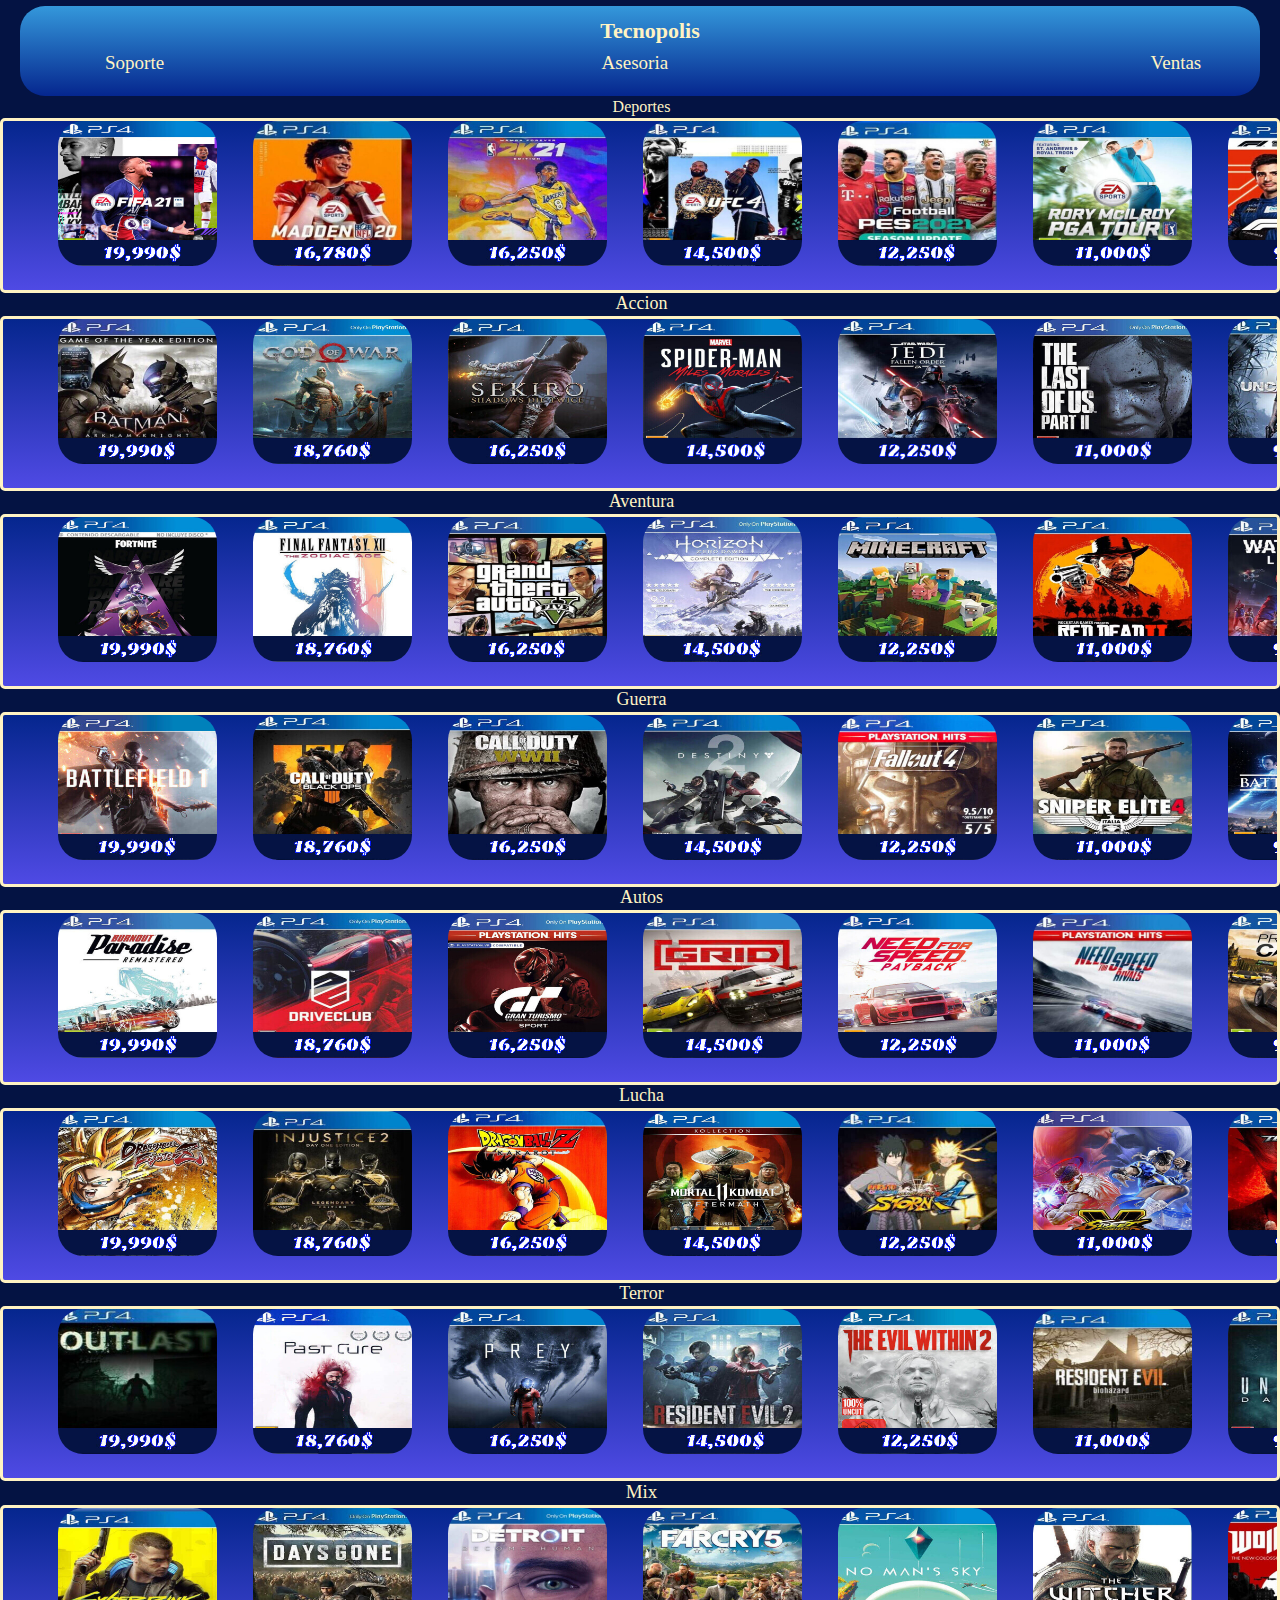
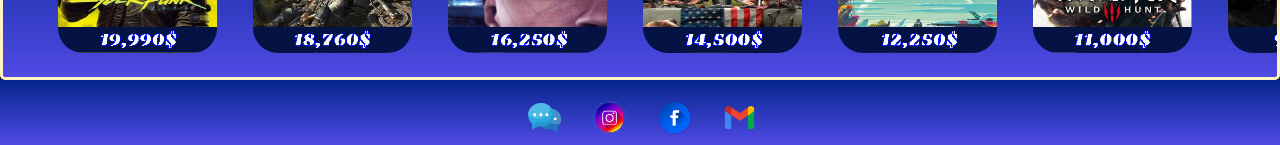
<file: index.html>
<!DOCTYPE html>
    <html lang="en">
    <head>
        <link rel="icon" type="image/x-icon" href="https://img.icons8.com/external-flaticons-lineal-color-flat-icons/344/external-games-bowling-alley-and-arcade-flaticons-lineal-color-flat-icons-2.png">
        <meta charset="UTF-8">
        <meta name="viewport" content="width=device-width, initial-scale=1.0">
        <meta name="description" content="Tienda Digital de accesorios moviles, juegos virtuales de ps4, servicio tecnico notebook o pc, pide tu propio sitios web y asesoria en ventas de juegos digitales ">
        <meta name="robots">
        <meta name="robots" content="followers.html">
        <title>Tecnopolis-Store</title>

        <link rel="stylesheet" href="css/Indexs/Laptop-L1440.css" media screen and="(max-width:1800px)">
        <link rel="stylesheet" href="css/Indexs/my-laptop.css" media screen and="(max-width:1439px)">
        <link rel="stylesheet" href="css/Indexs/Laptop-styles.css" media screen and="(max-width:1024px)">
        <link rel="stylesheet" href="css/Indexs/Tablets.css" media screen and="(max-width:999px)">
        <link rel="stylesheet" href="css/Indexs/Movil-L425.css" media screen and="(max-width:767px)">
        <link rel="stylesheet" href="css/Indexs/Movil-M375.css" media screen and="(max-width:424px)">       
        <link rel="stylesheet" href="css/Indexs/Movil.css" media screen and="(max-width:374px)">

        
        </head>
    <body>
        <header>
            <nav class="mega-container">
             <div class="div-header--container">
                <h1>Tecnopolis</h1>
             </div>           
             <div class="menu-items">             
                 <a href="./sub-menus/Servicio-Tecnico.html" class="serv-items">Soporte</a>
                 <a href="./sub-menus/Ase.html"class="asesoria-items">Asesoria</a>
                 <a href="./sub-menus/Ventas.html" class="vent-items">Ventas</a>
             </div>
            </nav>                      
        </header> 
        <main> <!--
            <section>  
                <div class="menu-container-description">
                    <p>#Compra tus juegos favoritos para tu ps4 al mejor precio del mercado</p>
                    <p>#Tenemos Servicio Tecnico de la mejor calidad para tu pc y Notebook</p>
                    <p>#Aumenta tu exposicion y cotiza un sitio web para tu negocio</p>
                    <p>#Pide por tu Asesoria, emprende y vende Juegos de Ps4</p>
                </div>
            </section>  -->
            <section>
                <div class="titulo-container-slider">
                    <p>Deportes</p>
                </div>
                <div class="barra-container--slider">
                    <div>
                        <img src="assets/img/img-carrusel/Deportes/f21.jpg" class="fifa-container" alt="FIFA21">
                        <img src="assets/img/img-carrusel/Deportes/madden20.jpg" alt="madden20">
                        <img src="assets/img/img-carrusel/Deportes/nba2k2021.jpg" alt="nba2k-2021">
                        <img src="assets/img/img-carrusel/Deportes/ufc4.jpg" alt="ufc4">
                        <img src="assets/img/img-carrusel/Deportes/pes2021.jpg" alt="pes2021">
                        <img src="assets/img/img-carrusel/Deportes/pga.jpg" alt="pga-Golf">
                        <img src="assets/img/img-carrusel/Deportes/f12020.jpg" alt="F1-20">
                    </div>               
                </div>
            </section>                 
            <section>  
                <div class="titulo2-container-slider">
                    <p>Accion</p>
                </div>
                <div class="barra2-container--slider">
                    <div>
                        <img src="assets/img/img-carrusel/Accion/Batman Arkham knight.jpg"alt="Batman-Arkham">
                        <img src="assets/img/img-carrusel/Accion/GOW4.jpg" alt="God-of-war-4">
                        <img src="assets/img/img-carrusel/Accion/Sekiro.jpg" alt="Sekiro">
                        <img src="assets/img/img-carrusel/Accion/Spiderman.jpg" alt="Spiderman">
                        <img src="assets/img/img-carrusel/Accion/Star Wars Jedi.jpg" alt="Star-wars-Jedi">
                        <img src="assets/img/img-carrusel/Accion/the-last-of us-2.jpg" alt="the-last-of-us-2">
                        <img src="assets/img/img-carrusel/Accion/Uncharted 4_.jpg" alt="uncharted-4">  
                    </div>               
            </section>
            <section>                
                <div class="titulo3-container-slider">

                    <p>Aventura</p>
                </div>
                <div class="barra3-container--slider">
                    <div>
                        <img src="assets/img/img-carrusel/Aventura/Fornite.jpg" alt="Fornite">
                        <img src="assets/img/img-carrusel/Aventura/Final Fantasy XII.jpg" alt="Final-Fantasy">
                        <img src="assets/img/img-carrusel/Aventura/GTAV.jpg" alt="GTA-V">
                        <img src="assets/img/img-carrusel/Aventura/Horizon.jpg" alt="HorizonZero">
                        <img src="assets/img/img-carrusel/Aventura/minecraft.jpg" alt="Minecraft">
                        <img src="assets/img/img-carrusel/Aventura/Red Dead R2.jpg" alt="Red-Dead-2">
                        <img src="assets/img/img-carrusel/Aventura/Watch Dogs.jpg" alt="watch-dogs">  
                    </div>                
                </div>                
            </section>
            <section>                
                <div class="titulo4-container-slider">

                    <p>Guerra</p>
                </div>
                <div class="barra4-container--slider">
                    <div>
                        <img src="assets/img/img-carrusel/Guerra/Battlefield1.jpg" alt="Battlefield1">
                        <img src="assets/img/img-carrusel/Guerra/COD BOps4.jpg" alt="CodBop3">
                        <img src="assets/img/img-carrusel/Guerra/Cod ww2.jpg" alt="Codww2">
                        <img src="assets/img/img-carrusel/Guerra/Destiny2.jpg" alt="Destiny2">
                        <img src="assets/img/img-carrusel/Guerra/fallout4.jpg" alt="fallout4">
                        <img src="assets/img/img-carrusel/Guerra/Sniper E4.jpg" alt="SniperElite4">
                        <img src="assets/img/img-carrusel/Guerra/StarWars Battle II.jpg" alt="StarWarsBatle2">  
                    </div>               
                </div>                
            </section>
            <section>                
                <div class="titulo5-container-slider">

                    <p>Autos</p>
                </div>
                <div class="barra5-container--slider">
                    <div>
                        <img src="assets/img/img-carrusel/Autos/Burnout.jpg" alt="Burnout">
                        <img src="assets/img/img-carrusel/Autos/Driveclub.jpg" alt="Driveclub">
                        <img src="assets/img/img-carrusel/Autos/Gran Turismo Sport.jpg" alt="Gran-Turismo">
                        <img src="assets/img/img-carrusel/Autos/Grid.jpg" alt="Grid">
                        <img src="assets/img/img-carrusel/Autos/Need for speed Payback.jpg" alt="NeedForSpeed">
                        <img src="assets/img/img-carrusel/Autos/NFS Rivals.jpg" alt="NFSRivals">
                        <img src="assets/img/img-carrusel/Autos/ProjectCars3.jpg" alt="ProjectCars3">  
                    </div>              
                </div>                
            </section>
            <section>                
                <div class="titulo6-container-slider">

                    <p>Lucha</p>
                </div>
                <div class="barra6-container--slider">
                    <div>
                        <img src="assets/img/img-carrusel/Lucha/DBZ Fighter.jpg" alt="DBZFighter">
                        <img src="assets/img/img-carrusel/Lucha/Injustice 2.jpg" alt="Injustice2">
                        <img src="assets/img/img-carrusel/Lucha/DBZ kakarot.jpg" alt="DBZKakarot">
                        <img src="assets/img/img-carrusel/Lucha/Mortal Kombat11.jpg" alt="MortalKombat11">
                        <img src="assets/img/img-carrusel/Lucha/Naruto Storm4.jpg" alt="NarutoStorm4">
                        <img src="assets/img/img-carrusel/Lucha/Street Fighter5.jpg" alt="StretFighter5">
                        <img src="assets/img/img-carrusel/Lucha/Tekken7.jpg" alt="Tekken7">  
                    </div>            
                </div>                
            </section>
            <section>                
                <div class="titulo7-container-slider">

                    <p>Terror</p>
                </div>
                <div class="barra7-container--slider">
                    <div>
                        <img src="assets/img/img-carrusel/Terror/Outlast.jpg" alt="Outlast">
                        <img src="assets/img/img-carrusel/Terror/Past Cure.jpg" alt="PastCure">
                        <img src="assets/img/img-carrusel/Terror/Prey.jpg" alt="Prey">
                        <img src="assets/img/img-carrusel/Terror/Resident Evil 2.jpg" alt="ResidentEvil2">
                        <img src="assets/img/img-carrusel/Terror/The Evil Within2.jpg" alt="TheEvil2">
                        <img src="assets/img/img-carrusel/Terror/Resident Evil 7.jpg" alt="ResidentEvil7">
                        <img src="assets/img/img-carrusel/Terror/Until Dawn.jpg" alt="Untildawn">  
                    </div>
              
                </div>                
            </section>
            <section>                
                <div class="titulo8-container-slider">

                    <p>Mix</p>
                </div>
                <div class="barra8-container--slider">
                    <div>
                        <img src="assets/img/img-carrusel/Mix/Cyberpunk 2077.jpg" alt="Cyberpunk">
                        <img src="assets/img/img-carrusel/Mix/days gone.jpg" alt="Daysgone">
                        <img src="assets/img/img-carrusel/Mix/Detroit.jpg" alt="Detroit">
                        <img src="assets/img/img-carrusel/Mix/Farcry5.jpg" alt="Farcry5">
                        <img src="assets/img/img-carrusel/Mix/No Mans Sky.jpg" alt="Nomanssky">
                        <img src="assets/img/img-carrusel/Mix/the witcher3.jpg" alt="theWitcher3">
                        <img src="assets/img/img-carrusel/Mix/Wolfenstein II.jpg" alt="Wolfenstein2">  
                    </div>               
                </div>                
            </section>
        </main>
    </body>
    <footer>
        <div class="footer-container-menus">
            <ol>
            <a href="http://127.0.0.1:5500/sub-menus/Ase.html">
                <img class="img-sms" src="assets/Icons/chat.ico" alt="Contacto en mensaje">
            </a>
            <a href="https://www.instagram.com/mega.juegos.ps4/?hl=es">               
                <img class="img-sms" src="assets/Icons/instagram.ico" alt="Contacto al instagram" ></li>
            </a> 
            <a href="https://www.instagram.com/mega.juegos.ps4/?hl=es">
                <img class="img-sms" src="assets/Icons/facebook.ico" alt="Contacto al Facebook"></li>
            </a>
            <a href="megajuegos.ps4cl@gmail.com">
                <img class="img-sms" src="assets/Icons/gmail.ico" alt="Contacto al Email"></li>
            </a>
            </ol>
        </div>
    </footer>
    </html>
</file>
<file: css/Indexs/Laptop-L1440.css>
@media(max-width:1800px){
    *{
        box-sizing: border-box;
        padding: 0;
        margin: 0;
    }
    html{font-size: 62.5%;
        background-color:var(--blue-font);
        font-family:"DM Sans", "sans-serif";
    }
    :root{
        --blue:#3A27DD;
        --cream:#E6B0AA; 
        --orange:#F8532E;
        --black:#0E0E11;
        --blue-dark:#05268E;
        --blue-font:#041343;
        --crem-light:#FBFB;
        --yellow-light:#FFF3C3; 
        --light-blue:#3498DB;
    }
    .div-header--container{
        position: relative;
        display:flex;
        width:auto;
        color: var(--yellow-light);
        justify-content: center;
        align-content: center;
    }
    .div-header--container h1{
        position: relative;
        align-content: center;
        bottom:4px;
        top:2px;
        left:5px;
        font-size:2.8rem;

    }
   
    header{
        margin-top:5px;
        padding-top: 1px;
        padding-bottom:2px;
        padding-right: 20px;
        padding-left: 20px; 
    }
    .mega-container{    
        background: linear-gradient(#3498DB, var(--blue-dark));
        padding-bottom: 10px;
        padding-top: 10px;
        min-height:100px;
        max-height:100px;
        border-radius: 25px;
    
    }
    .menu-items a{
        display:inline-flex;
        position:relative;
        justify-items: center;
        align-items: center;
        color:var(--yellow-light);
        text-decoration: none;
        font-size: 2.2rem;
    }
    .serv-items{
        display:flex;
        position: relative;
        left:130px;
        right:120px;
        top:2px;
    }
    .asesoria-items{
        display:flex;
        position: relative;
        right:20px;
        left:600px;
        top:2px;
    }
    .vent-items{
        display:flex;
        position: relative;
        right:100px;
        left:1050px;
        top:2px;
    }
    .menu-items a:hover{
        color: var(--cream);
        font-size: 1.9rem;
    }
    .menu-items a:active{
        color:var(--orange);
        font-weight: 400;
    
    }

    .menu-container-description{
        display:flex;
        flex-direction:column;
        min-height: 180px;
        max-height: 200px;
        padding-top: 20px;
        margin-top:15px;
        margin-bottom: 10px;
        margin-left: 20px;
        margin-right:20px;
        color: var(--yellow-light);
        text-align:center;
        background: linear-gradient(var(--blue-dark), #4F4AE4);
        font-size:2.2rem;
        text-decoration: none;
        border-radius: 25px;
    
    }

    .titulo-container-slider{
        display:flex;
        color:var(--yellow-light);
        padding-left: 3px;
        font-size: 1.8rem;
        justify-content:center;
    }
    .barra-container--slider{
        overflow-x: scroll;
        overscroll-behavior-x:contain;
        background: linear-gradient(var(--blue-dark), #4F4AE4);
        border: solid var(--yellow-light);
        min-height: 175px;
        max-height: 175px;
        padding-left:50px;
        width: 100%;
        margin-top:2px;
        border-radius: 5px;
    }
    .barra-container--slider div{
        display: inline-flex;
        gap:35px;       
        justify-content:center;
    }
    .barra-container--slider div img{
        display: inline-flex;
        position: relative;
        min-height:145px;
        max-height: 145px;
        min-width: 170px;
        max-width: 170px;        
        left:10px;
        right:10px;
        padding-right:1px;
        background-repeat: no-repeat;
        background-size:cover;
        border-radius: 25px;
        justify-content:center;

    }

    .titulo2-container-slider{
         display:flex;
         color:var(--yellow-light);
         padding-left: 3px;
         font-size: 1.8rem;      
         justify-content:center;
    }
    .barra2-container--slider{
    overflow-x: scroll;
    overscroll-behavior-x:contain;
    background: linear-gradient(var(--blue-dark), #4F4AE4);
    border: solid var(--yellow-light);
    min-height: 175px;
    padding-left:50px;
    max-height: 175px;
    width: 100%;
    margin-top:2px;
    border-radius: 5px;
    
    }
    .barra2-container--slider div{
        display: inline-flex;
        gap:35px; 
    }
    .barra2-container--slider div img{
        display: inline-flex;
        position: relative;
        min-height:145px;
        max-height: 145px;
        min-width: 170px;
        max-width: 170px;        
        left:10px;
        right: 10px;
        padding-right:1px;
        background-repeat: no-repeat;
        background-size:cover;
        border-radius: 25px;
}
.titulo3-container-slider{
    display:flex;
    color:var(--yellow-light);
    padding-left: 3px;
    font-size: 1.8rem;      
    justify-content:center;
}
.barra3-container--slider{
    overflow-x: scroll;
    overscroll-behavior-x:contain;
    background: linear-gradient(var(--blue-dark), #4F4AE4);
    border: solid var(--yellow-light);
    min-height: 175px;
    max-height: 175px;
    width: 100%;
    padding-left:50px;
    margin-top:2px;
    border-radius: 5px;        
}
.barra3-container--slider div{
    display: inline-flex;
    gap:35px; 
}
.barra3-container--slider div img{
    display: inline-flex;  
    position: relative;
    min-height:145px;
    max-height: 145px;
    min-width: 170px;
    max-width: 170px;        
    left:10px;
    right: 10px;
    padding-right:1px;
    background-repeat: no-repeat;
    background-size:cover;
    border-radius: 25px;
}
    


.titulo4-container-slider{
    display:flex;
    color:var(--yellow-light);
    padding-left: 3px;
    font-size: 1.8rem;      
    justify-content:center;
}
.barra4-container--slider{
    overflow-x: scroll;
    overscroll-behavior-x:contain;
    background: linear-gradient(var(--blue-dark), #4F4AE4);
    border: solid var(--yellow-light);
    min-height: 175px;
    max-height: 175px;
    padding-left:50px;
    width: 100%;
    padding-left:50px;
    margin-top:2px;
    border-radius: 5px;        
}
.barra4-container--slider div{
    display: inline-flex;
    gap:35px; 
}
.barra4-container--slider div img{
    display: inline-flex;  
    position: relative;
    min-height:145px;
    max-height: 145px;
    min-width: 170px;
    max-width: 170px;        
    left:10px;
    right:10px;
    padding-right:1px;
    background-repeat: no-repeat;
    background-size:cover;
    border-radius: 25px;
}


.titulo5-container-slider{
    display:flex;
    color:var(--yellow-light);
    padding-left: 3px;
    font-size: 1.8rem;      
    justify-content:center;
}
.barra5-container--slider{/*este es*/
    overflow-x: scroll;
    overscroll-behavior-x:contain;
    background: linear-gradient(var(--blue-dark), #4F4AE4);
    border: solid var(--yellow-light);
    min-height: 175px;
    max-height: 175px;
    padding-left:50px;
    width: 100%;
    padding-left:50px;
    margin-top:2px;
    border-radius: 5px;        
}
.barra5-container--slider div{
    display: inline-flex;
    gap:35px; 
}
.barra5-container--slider div img{
    display: inline-flex;  
    position: relative;
    min-height:145px;
    max-height: 145px;
    min-width: 170px;
    max-width: 170px;        
    left:10px;
    right:10px;
    padding-right:1px;
    background-repeat: no-repeat;
    background-size:cover;
    border-radius: 25px;
}



.titulo6-container-slider{
    display:flex;
    color:var(--yellow-light);
    padding-left: 3px;
    font-size: 1.8rem;      
    justify-content:center;
}
.barra6-container--slider{
    overflow-x: scroll;
    overscroll-behavior-x:contain;
    background: linear-gradient(var(--blue-dark), #4F4AE4);
    border: solid var(--yellow-light);
    min-height: 175px;
    max-height: 175px;
    padding-left:50px;
    width: 100%;
    margin-top:2px;
    border-radius: 5px;        
}
.barra6-container--slider div{
    display: inline-flex;
    gap:35px; 
}
.barra6-container--slider div img{
    display: inline-flex;  
    position: relative;
    min-height:145px;
    max-height: 145px;
    min-width: 170px;
    max-width: 170px;        
    left:10px;
    right:10px;
    padding-right:1px;
    background-repeat: no-repeat;
    background-size:cover;
    border-radius: 25px;
}


.titulo6-container-slider{
    display:flex;
    color:var(--yellow-light);
    padding-left: 3px;
    font-size: 1.8rem;      
    justify-content:center;
}
.barra6-container--slider{
    overflow-x: scroll;
    overscroll-behavior-x:contain;
    background: linear-gradient(var(--blue-dark), #4F4AE4);
    border: solid var(--yellow-light);
    min-height: 175px;
    max-height: 175px;
    width: 100%;
    padding-left:50px;
    margin-top:2px;
    border-radius: 5px;        
}
.barra6-container--slider div{
    display: inline-flex;
    gap:35px; 
}
.barra6-container--slider div img{
    display: inline-flex;  
    position: relative;
    min-height:145px;
    max-height: 145px;
    min-width: 170px;
    max-width: 170px;        
    left:10px;
    right:10px;
    padding-right:1px;
    background-repeat: no-repeat;
    background-size:cover;
    border-radius: 25px;
}


.titulo7-container-slider{
    display:flex;
    color:var(--yellow-light);
    padding-left: 3px;
    font-size: 1.8rem;      
    justify-content:center;
}
.barra7-container--slider{
    overflow-x: scroll;
    overscroll-behavior-x:contain;
    background: linear-gradient(var(--blue-dark), #4F4AE4);
    border: solid var(--yellow-light);
    min-height: 175px;
    max-height: 175px;
    padding-left:50px;
    width: 100%;
    margin-top:2px;
    border-radius: 5px;        
}
.barra7-container--slider div{
    display: inline-flex;
    gap:35px; 
}
.barra7-container--slider div img{
    display: inline-flex;  
    position: relative;
    min-height:145px;
    max-height: 145px;
    min-width: 170px;
    max-width: 170px;        
    left:10px;
    right:10px;
    padding-right:1px;
    background-repeat: no-repeat;
    background-size:cover;
    border-radius: 25px;
}

.titulo8-container-slider{
    display:flex;
    color:var(--yellow-light);
    padding-left: 3px;
    font-size: 1.8rem;      
    justify-content:center;
}
.barra8-container--slider{
    overflow-x: scroll;
    overscroll-behavior-x:contain;
    background: linear-gradient(var(--blue-dark), #4F4AE4);
    border: solid var(--yellow-light);
    min-height: 175px;
    max-height: 175px;
    width: 100%;
    padding-left:50px;
    margin-top:2px;
    border-radius: 5px;        
}
.barra8-container--slider div{
    display: inline-flex;
    gap:35px; 
}
.barra8-container--slider div img{
    display: inline-flex;  
    position: relative;
    min-height:145px;
    max-height: 145px;
    min-width: 170px;
    max-width: 170px;        
    left:10px;
    right:10px;
    padding-right:1px;
    background-repeat: no-repeat;
    background-size:cover;
    border-radius: 25px;
}


    .footer-container-menus{
        height:80px;
        background: linear-gradient(var(--blue-dark), #4F4AE4);
    }
    .footer-container-menus ol{
        display: flex;
        position: relative;
        align-content: center;
        justify-content: center;
        gap:30px;
        color:var(--yellow-light);
    }
    .img-sms{
        position: relative;
        padding-bottom: 10px;
        height: 50px;
        top:20px;
        left:2px;
        right: 2px;
        bottom: 20px;
}



}
</file>
<file: css/Indexs/my-laptop.css>
@media(max-width:1439px){
    *{
        box-sizing: border-box;
        padding: 0;
        margin: 0;
    }
    html{font-size: 62.5%;
        background-color:var(--blue-font);
        font-family:"DM Sans", "sans-serif";
    }
    :root{
        --blue:#3A27DD;
        --cream:#E6B0AA; 
        --orange:#F8532E;
        --black:#0E0E11;
        --blue-dark:#05268E;
        --blue-font:#041343;
        --crem-light:#FBFB;
        --yellow-light:#FFF3C3; 
        --light-blue:#3498DB;
    }
    .div-header--container{
        position: relative;
        display:flex;
        width:auto;
        color: var(--yellow-light);
        justify-content: center;
        align-content: center;
    }
    .div-header--container h1{
        position: relative;
        align-content: center;
        bottom:4px;
        top:2px;
        left:10px;
        font-size:2.2rem;

    }
   
    header{
        margin-top:5px;
        padding-top: 1px;
        padding-bottom:2px;
        padding-right: 20px;
        padding-left: 20px; 
    }
    .mega-container{    
        background: linear-gradient(#3498DB, var(--blue-dark));
        padding-bottom: 10px;
        padding-top: 10px;
        min-height:90px;
        max-height: 90px;
        border-radius: 25px;
    
    }
    .menu-items a{
        display:inline-flex;
        position:relative;
        justify-items: center;
        align-items: center;
        color:var(--yellow-light);
        text-decoration: none;
        font-size: 1.9rem;
    }
    .serv-items{
        display:flex;
        position: relative;
        left:85px;
        right:150px;
        top:10px;
    }
    .asesoria-items{
        display:flex;
        position: relative;
        right:30px;
        left:520px;
        top:10px;
    }
    .vent-items{
        display:flex;
        position: relative;
        right:50px;
        left:1000px;
        top:10px;
    }
    .menu-items a:hover{
        color: var(--cream);
        font-size: 1.9rem;
    }
    .menu-items a:active{
        color:var(--orange);
        font-weight: 400;
    
    }

    .menu-container-description{
        display:flex;
        flex-direction:column;
        min-height: 180px;
        max-height: 200px;
        padding-top: 20px;
        margin-top:15px;
        margin-bottom: 10px;
        margin-left: 20px;
        margin-right:20px;
        color: var(--yellow-light);
        text-align:center;
        background: linear-gradient(var(--blue-dark), #4F4AE4);
        font-size:2.2rem;
        text-decoration: none;
        border-radius: 25px;
    
    }

    .titulo-container-slider{
        display:flex;
        color:var(--yellow-light);
        padding-left: 3px;
        font-size: 1.6rem;
        justify-content:center;
    }
    .barra-container--slider{
        overflow-x: scroll;
        overscroll-behavior-x:contain;
        background: linear-gradient(var(--blue-dark), #4F4AE4);
        border: solid var(--yellow-light);
        min-height: 175px;
        max-height: 175px;
        width: 100%;
        margin-top:2px;
        border-radius: 5px;
              
    }
    .barra-container--slider div{
        display: inline-flex;
        gap:35px;       

    }
    .barra-container--slider div img{
        display: inline-flex;
        position: relative;
        min-height:145px;
        max-height: 145px;
        min-width: 160px;
        max-width: 160px;        
        left:5px;
        right:5px;
        padding-right:1px;
        background-repeat: no-repeat;
        background-size:cover;
        border-radius: 25px;
    }

    .titulo2-container-slider{
         display:flex;
         color:var(--yellow-light);
         padding-left: 3px;
         font-size: 1.8rem;      
         justify-content:center;
    }
    .barra2-container--slider{
    overflow-x: scroll;
    overscroll-behavior-x:contain;
    background: linear-gradient(var(--blue-dark), #4F4AE4);
    border: solid var(--yellow-light);
    min-height: 175px;
    max-height: 175px;
    width: 100%;
    margin-top:2px;
    border-radius: 5px;
    
    }
    .barra2-container--slider div{
        display: inline-flex;
        gap:35px; 
    }
    .barra2-container--slider div img{
        display: inline-flex;
        position: relative;
        min-height:145px;
        max-height: 145px;
        min-width: 160px;
        max-width: 160px;        
        left:5px;
        right: 5px;
        padding-right:1px;
        background-repeat: no-repeat;
        background-size:cover;
        border-radius: 25px;
}
.titulo3-container-slider{
    display:flex;
    color:var(--yellow-light);
    padding-left: 3px;
    font-size: 1.8rem;      
    justify-content:center;
}
.barra3-container--slider{
    overflow-x: scroll;
    overscroll-behavior-x:contain;
    background: linear-gradient(var(--blue-dark), #4F4AE4);
    border: solid var(--yellow-light);
    min-height: 175px;
    max-height: 175px;
    width: 100%;
    margin-top:2px;
    border-radius: 5px;        
}
.barra3-container--slider div{
    display: inline-flex;
    gap:35px; 
}
.barra3-container--slider div img{
    display: inline-flex;  
    position: relative;
    min-height:145px;
    max-height: 145px;
    min-width: 160px;
    max-width: 160px;        
    left:5px;
    right: 5px;
    padding-right:1px;
    background-repeat: no-repeat;
    background-size:cover;
    border-radius: 25px;
}
    


.titulo4-container-slider{
    display:flex;
    color:var(--yellow-light);
    padding-left: 3px;
    font-size: 1.8rem;      
    justify-content:center;
}
.barra4-container--slider{
    overflow-x: scroll;
    overscroll-behavior-x:contain;
    background: linear-gradient(var(--blue-dark), #4F4AE4);
    border: solid var(--yellow-light);
    min-height: 175px;
    max-height: 175px;
    width: 100%;
    margin-top:2px;
    border-radius: 5px;        
}
.barra4-container--slider div{
    display: inline-flex;
    gap:35px; 
}
.barra4-container--slider div img{
    display: inline-flex;  
    position: relative;
    min-height:145px;
    max-height: 145px;
    min-width: 160px;
    max-width: 160px;        
    left:5px;
    right:5px;
    padding-right:1px;
    background-repeat: no-repeat;
    background-size:cover;
    border-radius: 25px;
}


.titulo5-container-slider{
    display:flex;
    color:var(--yellow-light);
    padding-left: 3px;
    font-size: 1.8rem;      
    justify-content:center;
}
.barra5-container--slider{
    overflow-x: scroll;
    overscroll-behavior-x:contain;
    background: linear-gradient(var(--blue-dark), #4F4AE4);
    border: solid var(--yellow-light);
    min-height: 175px;
    max-height: 175px;
    width: 100%;
    margin-top:2px;
    border-radius: 5px;        
}
.barra5-container--slider div{
    display: inline-flex;
    gap:35px; 
}
.barra5-container--slider div img{
    display: inline-flex;  
    position: relative;
    min-height:145px;
    max-height: 145px;
    min-width: 160px;
    max-width: 160px;        
    left:5px;
    right:5px;
    padding-right:1px;
    background-repeat: no-repeat;
    background-size:cover;
    border-radius: 25px;
}



.titulo6-container-slider{
    display:flex;
    color:var(--yellow-light);
    padding-left: 3px;
    font-size: 1.8rem;      
    justify-content:center;
}
.barra6-container--slider{
    overflow-x: scroll;
    overscroll-behavior-x:contain;
    background: linear-gradient(var(--blue-dark), #4F4AE4);
    border: solid var(--yellow-light);
    min-height: 175px;
    max-height: 175px;
    width: 100%;
    margin-top:2px;
    border-radius: 5px;        
}
.barra6-container--slider div{
    display: inline-flex;
    gap:35px; 
}
.barra6-container--slider div img{
    display: inline-flex;  
    position: relative;
    min-height:145px;
    max-height: 145px;
    min-width: 160px;
    max-width: 160px;        
    left:5px;
    right:5px;
    padding-right:1px;
    background-repeat: no-repeat;
    background-size:cover;
    border-radius: 25px;
}


.titulo6-container-slider{
    display:flex;
    color:var(--yellow-light);
    padding-left: 3px;
    font-size: 1.8rem;      
    justify-content:center;
}
.barra6-container--slider{
    overflow-x: scroll;
    overscroll-behavior-x:contain;
    background: linear-gradient(var(--blue-dark), #4F4AE4);
    border: solid var(--yellow-light);
    min-height: 175px;
    max-height: 175px;
    width: 100%;
    margin-top:2px;
    border-radius: 5px;        
}
.barra6-container--slider div{
    display: inline-flex;
    gap:35px; 
}
.barra6-container--slider div img{
    display: inline-flex;  
    position: relative;
    min-height:145px;
    max-height: 145px;
    min-width: 160px;
    max-width: 160px;        
    left:5px;
    right:5px;
    padding-right:1px;
    background-repeat: no-repeat;
    background-size:cover;
    border-radius: 25px;
}


.titulo7-container-slider{
    display:flex;
    color:var(--yellow-light);
    padding-left: 3px;
    font-size: 1.8rem;      
    justify-content:center;
}
.barra7-container--slider{
    overflow-x: scroll;
    overscroll-behavior-x:contain;
    background: linear-gradient(var(--blue-dark), #4F4AE4);
    border: solid var(--yellow-light);
    min-height: 175px;
    max-height: 175px;
    width: 100%;
    margin-top:2px;
    border-radius: 5px;        
}
.barra7-container--slider div{
    display: inline-flex;
    gap:35px; 
}
.barra7-container--slider div img{
    display: inline-flex;  
    position: relative;
    min-height:145px;
    max-height: 145px;
    min-width: 160px;
    max-width: 160px;        
    left:5px;
    right:5px;
    padding-right:1px;
    background-repeat: no-repeat;
    background-size:cover;
    border-radius: 25px;
}

.titulo8-container-slider{
    display:flex;
    color:var(--yellow-light);
    padding-left: 3px;
    font-size: 1.9rem;      
    justify-content:center;
}
.barra8-container--slider{
    overflow-x: scroll;
    overscroll-behavior-x:contain;
    background: linear-gradient(var(--blue-dark), #4F4AE4);
    border: solid var(--yellow-light);
    min-height: 175px;
    max-height: 175px;
    width: 100%;
    margin-top:2px;
    border-radius: 5px;        
}
.barra8-container--slider div{
    display: inline-flex;
    gap:35px; 
}
.barra8-container--slider div img{
    display: inline-flex;  
    position: relative;
    min-height:145px;
    max-height: 145px;
    min-width: 160px;
    max-width: 160px;        
    left:5px;
    right:5px;
    padding-right:1px;
    background-repeat: no-repeat;
    background-size:cover;
    border-radius: 25px;
}


    .footer-container-menus{
        height:65px;
        background: linear-gradient(var(--blue-dark), #4F4AE4);
    }
    .footer-container-menus ol{
        display: flex;
        position: relative;
        align-content: center;
        justify-content: center;
        gap:30px;
        color:var(--yellow-light);
    }
    .img-sms{
        position: relative;
        padding-bottom: 10px;
        height: 45px;
        top:20px;
        left:2px;
        right: 2px;
        bottom: 20px;
}



}
</file>
<file: css/Indexs/Laptop-styles.css>
@media(max-width:1024px){
    *{
        box-sizing: border-box;
        padding: 0;
        margin: 0;
    }
    html{font-size: 62.5%;
        background-color:var(--blue-font);
        font-family:"DM Sans", "sans-serif";
    }
    :root{
        --blue:#3A27DD;
        --cream:#E6B0AA; 
        --orange:#F8532E;
        --black:#0E0E11;
        --blue-dark:#05268E;
        --blue-font:#041343;
        --crem-light:#FBFB;
        --yellow-light:#FFF3C3; 
        --light-blue:#3498DB;
    }
    .div-header--container{
        position: relative;
        display:flex;
        width:auto;
        color: var(--yellow-light);
        justify-content: center;
        align-content: center;
    }
    .div-header--container h1{
        position: relative;
        align-content: center;
        bottom:4px;
        top:2px;
        left:5px;
        font-size:2.2rem;

    }
   
    header{
        margin-top:5px;
        padding-top: 1px;
        padding-bottom:2px;
        padding-right: 20px;
        padding-left: 20px; 
    }
    .mega-container{    
        background: linear-gradient(#3498DB, var(--blue-dark));
        padding-bottom: 10px;
        padding-top: 10px;
        min-height:90px;
        max-height: 90px;
        border-radius: 25px;
    
    }
    .menu-items a{
        display:inline-flex;
        position:relative;
        justify-items: center;
        align-items: center;
        color:var(--yellow-light);
        text-decoration: none;
        font-size: 1.9rem;
    }
    .serv-items{
        display:flex;
        position: relative;
        left:105px;
        right:200px;
        top:10px;
    }
    .asesoria-items{
        display:flex;
        position: relative;
        right:30px;
        left:400px;
        top:10px;
    }
    .vent-items{
        display:flex;
        position: relative;
        right:80px;
        left:680px;
        top:10px;
    }
    .menu-items a:hover{
        color: var(--cream);
        font-size: 1.9rem;
    }
    .menu-items a:active{
        color:var(--orange);
        font-weight: 400;
    
    }

    .menu-container-description{
        display:flex;
        flex-direction:column;
        min-height: 180px;
        max-height: 200px;
        padding-top: 20px;
        margin-top:15px;
        margin-bottom: 10px;
        margin-left: 20px;
        margin-right:20px;
        color: var(--yellow-light);
        text-align:center;
        background: linear-gradient(var(--blue-dark), #4F4AE4);
        font-size:2.2rem;
        text-decoration: none;
        border-radius: 25px;
    
    }

    .titulo-container-slider{
        display:flex;
        color:var(--yellow-light);
        padding-left: 3px;
        font-size: 1.6rem;
        justify-content:center;
    }
    .barra-container--slider{
        overflow-x: scroll;
        overscroll-behavior-x:contain;
        background: linear-gradient(var(--blue-dark), #4F4AE4);
        border: solid var(--yellow-light);
        min-height: 175px;
        max-height: 175px;
        width: 100%;
        margin-top:2px;
        border-radius: 5px;
              
    }
    .barra-container--slider div{
        display: inline-flex;
        gap:47px;       

    }
    .barra-container--slider div img{
        display: inline-flex;
        position: relative;
        min-height:145px;
        max-height: 145px;
        min-width: 100px;
        max-width: 100px;        
        left:10px;
        right:10px;
        padding-right:1px;
        background-repeat: no-repeat;
        background-size:cover;
        border-radius: 25px;
    }

    .titulo2-container-slider{
         display:flex;
         color:var(--yellow-light);
         padding-left: 3px;
         font-size: 1.6rem;      
         justify-content:center;
    }
    .barra2-container--slider{
    overflow-x: scroll;
    overscroll-behavior-x:contain;
    background: linear-gradient(var(--blue-dark), #4F4AE4);
    border: solid var(--yellow-light);
    min-height: 175px;
    max-height: 175px;
    width: 100%;
    margin-top:2px;
    border-radius: 5px;
    
    }
    .barra2-container--slider div{
        display: inline-flex;
        gap:47px; 
    }
    .barra2-container--slider div img{
        display: inline-flex;
        position: relative;
        min-height:145px;
        max-height: 145px;
        min-width: 100px;
        max-width: 100px;        
        left:10px;
        right: 10px;
        padding-right:1px;
        background-repeat: no-repeat;
        background-size:cover;
        border-radius: 25px;
}
.titulo3-container-slider{
    display:flex;
    color:var(--yellow-light);
    padding-left: 3px;
    font-size: 1.6rem;      
    justify-content:center;
}
.barra3-container--slider{
    overflow-x: scroll;
    overscroll-behavior-x:contain;
    background: linear-gradient(var(--blue-dark), #4F4AE4);
    border: solid var(--yellow-light);
    min-height: 175px;
    max-height: 175px;
    width: 100%;
    margin-top:2px;
    border-radius: 5px;        
}
.barra3-container--slider div{
    display: inline-flex;
    gap:47px; 
}
.barra3-container--slider div img{
    display: inline-flex;  
    position: relative;
    min-height:145px;
    max-height: 145px;
    min-width: 100px;
    max-width: 100px;        
    left:10px;
    right: 10px;
    padding-right:1px;
    background-repeat: no-repeat;
    background-size:cover;
    border-radius: 25px;
}
    


.titulo4-container-slider{
    display:flex;
    color:var(--yellow-light);
    padding-left: 3px;
    font-size: 1.6rem;      
    justify-content:center;
}
.barra4-container--slider{
    overflow-x: scroll;
    overscroll-behavior-x:contain;
    background: linear-gradient(var(--blue-dark), #4F4AE4);
    border: solid var(--yellow-light);
    min-height: 175px;
    max-height: 175px;
    width: 100%;
    margin-top:2px;
    border-radius: 5px;        
}
.barra4-container--slider div{
    display: inline-flex;
    gap:47px; 
}
.barra4-container--slider div img{
    display: inline-flex;  
    position: relative;
    min-height:145px;
    max-height: 145px;
    min-width: 100px;
    max-width: 100px;        
    left:10px;
    right:10px;
    padding-right:1px;
    background-repeat: no-repeat;
    background-size:cover;
    border-radius: 25px;
}


.titulo5-container-slider{
    display:flex;
    color:var(--yellow-light);
    padding-left: 3px;
    font-size: 1.6rem;      
    justify-content:center;
}
.barra5-container--slider{
    overflow-x: scroll;
    overscroll-behavior-x:contain;
    background: linear-gradient(var(--blue-dark), #4F4AE4);
    border: solid var(--yellow-light);
    min-height: 175px;
    max-height: 175px;
    width: 100%;
    margin-top:2px;
    border-radius: 5px;        
}
.barra5-container--slider div{
    display: inline-flex;
    gap:47px; 
}
.barra5-container--slider div img{
    display: inline-flex;  
    position: relative;
    min-height:145px;
    max-height: 145px;
    min-width: 100px;
    max-width: 100px;        
    left:10px;
    right:10px;
    padding-right:1px;
    background-repeat: no-repeat;
    background-size:cover;
    border-radius: 25px;
}



.titulo6-container-slider{
    display:flex;
    color:var(--yellow-light);
    padding-left: 3px;
    font-size: 1.6rem;      
    justify-content:center;
}
.barra6-container--slider{
    overflow-x: scroll;
    overscroll-behavior-x:contain;
    background: linear-gradient(var(--blue-dark), #4F4AE4);
    border: solid var(--yellow-light);
    min-height: 175px;
    max-height: 175px;
    width: 100%;
    margin-top:2px;
    border-radius: 5px;        
}
.barra6-container--slider div{
    display: inline-flex;
    gap:47px; 
}
.barra6-container--slider div img{
    display: inline-flex;  
    position: relative;
    min-height:145px;
    max-height: 145px;
    min-width: 100px;
    max-width: 100px;        
    left:10px;
    right:10px;
    padding-right:1px;
    background-repeat: no-repeat;
    background-size:cover;
    border-radius: 25px;
}


.titulo6-container-slider{
    display:flex;
    color:var(--yellow-light);
    padding-left: 3px;
    font-size: 1.6rem;      
    justify-content:center;
}
.barra6-container--slider{
    overflow-x: scroll;
    overscroll-behavior-x:contain;
    background: linear-gradient(var(--blue-dark), #4F4AE4);
    border: solid var(--yellow-light);
    min-height: 175px;
    max-height: 175px;
    width: 100%;
    margin-top:2px;
    border-radius: 5px;        
}
.barra6-container--slider div{
    display: inline-flex;
    gap:47px; 
}
.barra6-container--slider div img{
    display: inline-flex;  
    position: relative;
    min-height:145px;
    max-height: 145px;
    min-width: 100px;
    max-width: 100px;        
    left:10px;
    right:10px;
    padding-right:1px;
    background-repeat: no-repeat;
    background-size:cover;
    border-radius: 25px;
}


.titulo7-container-slider{
    display:flex;
    color:var(--yellow-light);
    padding-left: 3px;
    font-size: 1.6rem;      
    justify-content:center;
}
.barra7-container--slider{
    overflow-x: scroll;
    overscroll-behavior-x:contain;
    background: linear-gradient(var(--blue-dark), #4F4AE4);
    border: solid var(--yellow-light);
    min-height: 175px;
    max-height: 175px;
    width: 100%;
    margin-top:2px;
    border-radius: 5px;        
}
.barra7-container--slider div{
    display: inline-flex;
    gap:47px; 
}
.barra7-container--slider div img{
    display: inline-flex;  
    position: relative;
    min-height:145px;
    max-height: 145px;
    min-width: 100px;
    max-width: 100px;        
    left:10px;
    right:10px;
    padding-right:1px;
    background-repeat: no-repeat;
    background-size:cover;
    border-radius: 25px;
}

.titulo8-container-slider{
    display:flex;
    color:var(--yellow-light);
    padding-left: 3px;
    font-size: 1.6rem;      
    justify-content:center;
}
.barra8-container--slider{
    overflow-x: scroll;
    overscroll-behavior-x:contain;
    background: linear-gradient(var(--blue-dark), #4F4AE4);
    border: solid var(--yellow-light);
    min-height: 175px;
    max-height: 175px;
    width: 100%;
    margin-top:2px;
    border-radius: 5px;        
}
.barra8-container--slider div{
    display: inline-flex;
    gap:47px; 
}
.barra8-container--slider div img{
    display: inline-flex;  
    position: relative;
    min-height:145px;
    max-height: 145px;
    min-width: 100px;
    max-width: 100px;        
    left:10px;
    right:10px;
    padding-right:1px;
    background-repeat: no-repeat;
    background-size:cover;
    border-radius: 25px;
}


    .footer-container-menus{
        height:60px;
        background: linear-gradient(var(--blue-dark), #4F4AE4);
    }
    .footer-container-menus ol{
        display: flex;
        position: relative;
        align-content: center;
        justify-content: center;
        gap:30px;
        color:var(--yellow-light);
    }
    .img-sms{
        position: relative;
        padding-bottom: 10px;
        height: 40px;
        top:20px;
        left:2px;
        right: 2px;
        bottom: 20px;
}



}
</file>
<file: css/Indexs/Tablets.css>
@media(max-width:999px){
    *{
        box-sizing: border-box;
        padding: 0;
        margin: 0;
    }
    html{font-size: 62.5%;
        background-color:var(--blue-font);
        font-family:"DM Sans", "sans-serif";
    }
    :root{
        --blue:#3A27DD;
        --cream:#E6B0AA; 
        --orange:#F8532E;
        --black:#0E0E11;
        --blue-dark:#05268E;
        --blue-font:#041343;
        --crem-light:#FBFB;
        --yellow-light:#FFF3C3; 
        --light-blue:#3498DB;
    }
    .div-header--container{
        position: relative;
        display:flex;
        width:auto;
        color: var(--yellow-light);
        justify-content: center;
        align-content: center;
    }
    .div-header--container h1{
        position: relative;
        align-content: center;
        bottom:4px;
        top:2px;
        left:5px;
        font-size:2.0rem;

    }
   
    header{
        margin-top:5px;
        padding-top: 1px;
        padding-bottom:2px;
        padding-right: 20px;
        padding-left: 20px; 
    }
    .mega-container{    
        background: linear-gradient(#3498DB, var(--blue-dark));
        padding-bottom: 10px;
        padding-top: 10px;
        min-height:80px;
        max-height: 80px;
        border-radius: 25px;
    
    }
    .menu-items a{
        display:inline-flex;
        position:relative;
        justify-items: center;
        align-items: center;
        color:var(--yellow-light);
        text-decoration: none;
        font-size: 1.7rem;
    }
    .serv-items{
        display:flex;
        position: relative;
        left:80px;
        right:180px;
        top:5px;
    }
    .asesoria-items{
        display:flex;
        position: relative;
        right:30px;
        left:280px;
        top:5px;
    }
    .vent-items{
        display:flex;
        position: relative;
        right:0px;
        left:470px;
        top:5px;
    }
    .menu-items a:hover{
        color: var(--cream);
        font-size: 1.9rem;
    }
    .menu-items a:active{
        color:var(--orange);
        font-weight: 400;
    
    }

    .menu-container-description{
        display:flex;
        flex-direction:column;
        min-height: 210px;
        max-height: 210px;
        padding-top: 20px;
        padding-bottom:0px;
        margin-top:15px;
        margin-bottom: 10px;
        margin-left: 20px;
        margin-right:20px;
        color: var(--yellow-light);
        text-align:center;
        background: linear-gradient(var(--blue-dark), #4F4AE4);
        font-size:1.8rem;
        text-decoration: none;
        border-radius: 25px;
    
    }
    .titulo-container-slider{
        display:flex;
        color:var(--yellow-light);
        padding-left: 3px;
        font-size: 1.6rem;
        justify-content:center;
    }
    .barra-container--slider{
        overflow-x: scroll;
        overscroll-behavior-x:contain;
        background: linear-gradient(var(--blue-dark), #4F4AE4);
        border: solid var(--yellow-light);
        min-height: 175px;
        max-height: 175px;
        width: 100%;
        margin-top:2px;
        border-radius: 5px;
              
    }
    .barra-container--slider div{
        display: inline-flex;
        gap:7px;       

    }
    .barra-container--slider div img{
        display: inline-flex;
        position: relative;
        min-height:145px;
        max-height: 145px;
        min-width: 100px;
        max-width: 100px;        
        left:2px;
        padding-right:1px;
        background-repeat: no-repeat;
        background-size:cover;
        border-radius: 25px;
    }

    .titulo2-container-slider{
         display:flex;
         color:var(--yellow-light);
         padding-left: 3px;
         font-size: 1.6rem;      
         justify-content:center;
    }
    .barra2-container--slider{
    overflow-x: scroll;
    overscroll-behavior-x:contain;
    background: linear-gradient(var(--blue-dark), #4F4AE4);
    border: solid var(--yellow-light);
    min-height: 175px;
    max-height: 175px;
    width: 100%;
    margin-top:2px;
    border-radius: 5px;
    
    }
    .barra2-container--slider div{
        display: inline-flex;
        gap:7px; 
    }
    .barra2-container--slider div img{
        display: inline-flex;
        position: relative;
        min-height:145px;
        max-height: 145px;
        min-width: 100px;
        max-width: 100px;        
        left:2px;
        padding-right:1px;
        background-repeat: no-repeat;
        background-size:cover;
        border-radius: 25px;
}
.titulo3-container-slider{
    display:flex;
    color:var(--yellow-light);
    padding-left: 3px;
    font-size: 1.6rem;      
    justify-content:center;
}
.barra3-container--slider{
    overflow-x: scroll;
    overscroll-behavior-x:contain;
    background: linear-gradient(var(--blue-dark), #4F4AE4);
    border: solid var(--yellow-light);
    min-height: 175px;
    max-height: 175px;
    width: 100%;
    margin-top:2px;
    border-radius: 5px;        
}
.barra3-container--slider div{
    display: inline-flex;
    gap:7px; 
}
.barra3-container--slider div img{
    display: inline-flex;  
    position: relative;
    min-height:145px;
    max-height: 145px;
    min-width: 100px;
    max-width: 100px;        
    left:2px;
    padding-right:1px;
    background-repeat: no-repeat;
    background-size:cover;
    border-radius: 25px;
}
    


.titulo4-container-slider{
    display:flex;
    color:var(--yellow-light);
    padding-left: 3px;
    font-size: 1.6rem;      
    justify-content:center;
}
.barra4-container--slider{
    overflow-x: scroll;
    overscroll-behavior-x:contain;
    background: linear-gradient(var(--blue-dark), #4F4AE4);
    border: solid var(--yellow-light);
    min-height: 175px;
    max-height: 175px;
    width: 100%;
    margin-top:2px;
    border-radius: 5px;        
}
.barra4-container--slider div{
    display: inline-flex;
    gap:7px; 
}
.barra4-container--slider div img{
    display: inline-flex;  
    position: relative;
    min-height:145px;
    max-height: 145px;
    min-width: 100px;
    max-width: 100px;        
    left:2px;
    padding-right:1px;
    background-repeat: no-repeat;
    background-size:cover;
    border-radius: 25px;
}


.titulo5-container-slider{
    display:flex;
    color:var(--yellow-light);
    padding-left: 3px;
    font-size: 1.6rem;      
    justify-content:center;
}
.barra5-container--slider{
    overflow-x: scroll;
    overscroll-behavior-x:contain;
    background: linear-gradient(var(--blue-dark), #4F4AE4);
    border: solid var(--yellow-light);
    min-height: 175px;
    max-height: 175px;
    width: 100%;
    margin-top:2px;
    border-radius: 5px;        
}
.barra5-container--slider div{
    display: inline-flex;
    gap:7px; 
}
.barra5-container--slider div img{
    display: inline-flex;  
    position: relative;
    min-height:145px;
    max-height: 145px;
    min-width: 100px;
    max-width: 100px;        
    left:2px;
    padding-right:1px;
    background-repeat: no-repeat;
    background-size:cover;
    border-radius: 25px;
}



.titulo6-container-slider{
    display:flex;
    color:var(--yellow-light);
    padding-left: 3px;
    font-size: 1.6rem;      
    justify-content:center;
}
.barra6-container--slider{
    overflow-x: scroll;
    overscroll-behavior-x:contain;
    background: linear-gradient(var(--blue-dark), #4F4AE4);
    border: solid var(--yellow-light);
    min-height: 175px;
    max-height: 175px;
    width: 100%;
    margin-top:2px;
    border-radius: 5px;        
}
.barra6-container--slider div{
    display: inline-flex;
    gap:7px; 
}
.barra6-container--slider div img{
    display: inline-flex;  
    position: relative;
    min-height:145px;
    max-height: 145px;
    min-width: 100px;
    max-width: 100px;        
    left:2px;
    padding-right:1px;
    background-repeat: no-repeat;
    background-size:cover;
    border-radius: 25px;
}


.titulo6-container-slider{
    display:flex;
    color:var(--yellow-light);
    padding-left: 3px;
    font-size: 1.6rem;      
    justify-content:center;
}
.barra6-container--slider{
    overflow-x: scroll;
    overscroll-behavior-x:contain;
    background: linear-gradient(var(--blue-dark), #4F4AE4);
    border: solid var(--yellow-light);
    min-height: 175px;
    max-height: 175px;
    width: 100%;
    margin-top:2px;
    border-radius: 5px;        
}
.barra6-container--slider div{
    display: inline-flex;
    gap:7px; 
}
.barra6-container--slider div img{
    display: inline-flex;  
    position: relative;
    min-height:145px;
    max-height: 145px;
    min-width: 100px;
    max-width: 100px;        
    left:2px;
    padding-right:1px;
    background-repeat: no-repeat;
    background-size:cover;
    border-radius: 25px;
}


.titulo7-container-slider{
    display:flex;
    color:var(--yellow-light);
    padding-left: 3px;
    font-size: 1.6rem;      
    justify-content:center;
}
.barra7-container--slider{
    overflow-x: scroll;
    overscroll-behavior-x:contain;
    background: linear-gradient(var(--blue-dark), #4F4AE4);
    border: solid var(--yellow-light);
    min-height: 175px;
    max-height: 175px;
    width: 100%;
    margin-top:2px;
    border-radius: 5px;        
}
.barra7-container--slider div{
    display: inline-flex;
    gap:7px; 
}
.barra7-container--slider div img{
    display: inline-flex;  
    position: relative;
    min-height:145px;
    max-height: 145px;
    min-width: 100px;
    max-width: 100px;        
    left:2px;
    padding-right:1px;
    background-repeat: no-repeat;
    background-size:cover;
    border-radius: 25px;
}

.titulo8-container-slider{
    display:flex;
    color:var(--yellow-light);
    padding-left: 3px;
    font-size: 1.6rem;      
    justify-content:center;
}
.barra8-container--slider{
    overflow-x: scroll;
    overscroll-behavior-x:contain;
    background: linear-gradient(var(--blue-dark), #4F4AE4);
    border: solid var(--yellow-light);
    min-height: 175px;
    max-height: 175px;
    width: 100%;
    margin-top:2px;
    border-radius: 5px;        
}
.barra8-container--slider div{
    display: inline-flex;
    gap:7px; 
}
.barra8-container--slider div img{
    display: inline-flex;  
    position: relative;
    min-height:145px;
    max-height: 145px;
    min-width: 100px;
    max-width: 100px;        
    left:2px;
    padding-right:1px;
    background-repeat: no-repeat;
    background-size:cover;
    border-radius: 25px;
}


    .footer-container-menus{
        height:60px;
        background: linear-gradient(var(--blue-dark), #4F4AE4);
    }
    .footer-container-menus ol{
        display: flex;
        position: relative;
        align-content: center;
        justify-content: center;
        gap:30px;
        color:var(--yellow-light);
    }
    .img-sms{
        position: relative;
        padding-bottom: 10px;
        height: 40px;
        top:20px;
        left:2px;
        right: 2px;
        bottom: 20px;
}



}
</file>
<file: css/Indexs/Movil-L425.css>
@media(max-width:767px){
    *{
        box-sizing: border-box;
        padding: 0;
        margin: 0;
    }
    html{font-size: 62.5%;
        background-color:var(--blue-font);
        font-family:"DM Sans", "sans-serif";
    }
    :root{
        --blue:#3A27DD;
        --cream:#E6B0AA; 
        --orange:#F8532E;
        --black:#0E0E11;
        --blue-dark:#05268E;
        --blue-font:#041343;
        --crem-light:#FBFB;
        --yellow-light:#FFF3C3;
        --light-blue:#3498DB;
    }
    .div-header--container{
        position: relative;
        display:flex;
        width:auto;
        color: var(--yellow-light);
        justify-content: center;
        align-content: center;
    }
    .div-header--container h1{
        position: relative;
        align-content: center;
        bottom:4px;
        top:2px;
        left:5px;
        font-size:1.8rem;

    }
   
    header{
        margin-top:5px;
        padding-top: 1px;
        padding-bottom:2px;
        padding-right: 20px;
        padding-left: 20px; 
    }
    .mega-container{    
        background: linear-gradient(#3498DB, var(--blue-dark));
        padding-bottom: 10px;
        padding-top: 10px;
        min-height:80px;
        max-height: 80px;
        border-radius: 25px;
    
    }
    .menu-items a{
        display:inline-flex;
        position:relative;
        justify-items: center;
        align-items: center;
        color:var(--yellow-light);
        text-decoration: none;
        font-size:1.9rem;
    }
    .serv-items{
        display:flex;
        position: relative;
        left:25px;
        right:150px;
        top:10px;
    }
    .asesoria-items{
        display:flex;
        position: relative;
        right:50px;
        left:100px;
        top:10px;
    }
    .vent-items{
        display:flex;
        position: relative;
        right:15px;
        left:175px;
        top:10px;
    }
    .menu-items a:hover{
        color: var(--cream);
        font-size: 0.5rem;
    }
    .menu-items a:active{
        color:var(--orange);
        font-weight: 400;
    
    }

    .menu-container-description{
        display:flex;
        flex-direction:column;
        min-height: 220px;
        max-height: 220px;
        padding-top: 20px;
        padding-bottom:0px;
        margin-top:15px;
        margin-bottom: 10px;
        margin-left: 20px;
        margin-right:20px;
        color: var(--yellow-light);
        text-align:center;
        background: linear-gradient(var(--blue-dark), #4F4AE4);
        font-size:0.1rem;
        text-decoration: none;
        border-radius: 25px;
    
    }
    .titulo-container-slider{
        display:flex;
        color:var(--yellow-light);
        padding-left: 3px;
        font-size: 1.6rem;
        justify-content:center;
    }
    .barra-container--slider{
        overflow-x: scroll;
        overscroll-behavior-x:contain;
        background: linear-gradient(var(--blue-dark), #4F4AE4);
        border: solid var(--yellow-light);
        min-height: 175px;
        max-height: 175px;
        width: 100%;
        padding-left:10px;
        margin-top:2px;
        border-radius: 5px;
              
    }
    .barra-container--slider div{
        display: inline-flex;
        gap:3px;        

    }
    .barra-container--slider div img{
        display: inline-flex;
        position: relative;
        min-height:145px;
        max-height: 145px;
        min-width: 100px;
        max-width: 100px;        
        left:2px;
        padding-right:1px;
        background-repeat: no-repeat;
        background-size:cover;
        border-radius: 25px;
    }

.titulo2-container-slider{
    display:flex;
    color:var(--yellow-light);
    padding-left: 3px;
    font-size: 1.6rem;      
    justify-content:center;
    }
    .barra2-container--slider{
    overflow-x: scroll;
    overscroll-behavior-x:contain;
    background: linear-gradient(var(--blue-dark), #4F4AE4);
    border: solid var(--yellow-light);
    min-height: 175px;
    max-height: 175px;
    width: 100%;
    padding-left:10px;
    margin-top:2px;
    border-radius: 5px;
    
    }
    .barra2-container--slider div{
        display: inline-flex;
        gap:3px; 
    }
    .barra2-container--slider div img{
        display: inline-flex;
        position: relative;
        min-height:145px;
        max-height: 145px;
        min-width: 100px;
        max-width: 100px;        
        left:2px;
        padding-right:1px;
        background-repeat: no-repeat;
        background-size:cover;
        border-radius: 25px;
}
.titulo3-container-slider{
    display:flex;
    color:var(--yellow-light);
    padding-left: 3px;
    font-size: 1.6rem;      
    justify-content:center;
}
.barra3-container--slider{
    overflow-x: scroll;
    overscroll-behavior-x:contain;
    background: linear-gradient(var(--blue-dark), #4F4AE4);
    border: solid var(--yellow-light);
    min-height: 175px;
    max-height: 175px;
    width: 100%;
    margin-top:2px;
    padding-left:10px;
    border-radius: 5px;        
}
.barra3-container--slider div{
    display: inline-flex;
    gap:3px; 
}
.barra3-container--slider div img{
    display: inline-flex;  
    position: relative;
    min-height:145px;
    max-height: 145px;
    min-width: 100px;
    max-width: 100px;        
    left:2px;
    padding-right:1px;
    background-repeat: no-repeat;
    background-size:cover;
    border-radius: 25px;
}
    


.titulo4-container-slider{
    display:flex;
    color:var(--yellow-light);
    padding-left: 3px;
    font-size: 1.6rem;      
    justify-content:center;
}
.barra4-container--slider{
    overflow-x: scroll;
    overscroll-behavior-x:contain;
    background: linear-gradient(var(--blue-dark), #4F4AE4);
    border: solid var(--yellow-light);
    min-height: 175px;
    max-height: 175px;
    width: 100%;
    padding-left:10px;
    margin-top:2px;
    border-radius: 5px;        
}
.barra4-container--slider div{
    display: inline-flex;
    gap:3px; 
}
.barra4-container--slider div img{
    display: inline-flex;  
    position: relative;
    min-height:145px;
    max-height: 145px;
    min-width: 100px;
    max-width: 100px;        
    left:2px;
    padding-right:1px;
    background-repeat: no-repeat;
    background-size:cover;
    border-radius: 25px;
}


.titulo5-container-slider{
    display:flex;
    color:var(--yellow-light);
    padding-left: 3px;
    font-size: 1.6rem;      
    justify-content:center;
}
.barra5-container--slider{
    overflow-x: scroll;
    overscroll-behavior-x:contain;
    background: linear-gradient(var(--blue-dark), #4F4AE4);
    border: solid var(--yellow-light);
    min-height: 175px;
    max-height: 175px;
    width: 100%;
    margin-top:2px;
    padding-left:10px;

    border-radius: 5px;        
}
.barra5-container--slider div{
    display: inline-flex;
    gap:3px; 
}
.barra5-container--slider div img{
    display: inline-flex;  
    position: relative;
    min-height:145px;
    max-height: 145px;
    min-width: 100px;
    max-width: 100px;        
    left:2px;
    padding-right:1px;
    background-repeat: no-repeat;
    background-size:cover;
    border-radius: 25px;
}



.titulo6-container-slider{
    display:flex;
    color:var(--yellow-light);
    padding-left: 3px;
    font-size: 1.6rem;      
    justify-content:center;
}
.barra6-container--slider{
    overflow-x: scroll;
    overscroll-behavior-x:contain;
    background: linear-gradient(var(--blue-dark), #4F4AE4);
    border: solid var(--yellow-light);
    min-height: 175px;
    max-height: 175px;
    width: 100%;
    margin-top:2px;
    border-radius: 5px;        
}
.barra6-container--slider div{
    display: inline-flex;
    gap:3px; 
}
.barra6-container--slider div img{
    display: inline-flex;  
    position: relative;
    min-height:145px;
    max-height: 145px;
    min-width: 100px;
    max-width: 100px;        
    left:2px;
    padding-right:1px;
    background-repeat: no-repeat;
    background-size:cover;
    border-radius: 25px;
}


.titulo6-container-slider{
    display:flex;
    color:var(--yellow-light);
    padding-left: 3px;
    font-size: 1.6rem;      
    justify-content:center;
}
.barra6-container--slider{
    overflow-x: scroll;
    overscroll-behavior-x:contain;
    background: linear-gradient(var(--blue-dark), #4F4AE4);
    border: solid var(--yellow-light);
    min-height: 175px;
    max-height: 175px;
    width: 100%;
    margin-top:2px;
    padding-left:10px;

    border-radius: 5px;        
}
.barra6-container--slider div{
    display: inline-flex;
    gap:3px; 
}
.barra6-container--slider div img{
    display: inline-flex;  
    position: relative;
    min-height:145px;
    max-height: 145px;
    min-width: 100px;
    max-width: 100px;        
    left:2px;
    padding-right:1px;
    background-repeat: no-repeat;
    background-size:cover;
    border-radius: 25px;
}


.titulo7-container-slider{
    display:flex;
    color:var(--yellow-light);
    padding-left: 3px;
    font-size: 1.6rem;      
    justify-content:center;
}
.barra7-container--slider{
    overflow-x: scroll;
    overscroll-behavior-x:contain;
    background: linear-gradient(var(--blue-dark), #4F4AE4);
    border: solid var(--yellow-light);
    min-height: 175px;
    max-height: 175px;
    width: 100%;
    padding-left:10px;

    margin-top:2px;
    border-radius: 5px;        
}
.barra7-container--slider div{
    display: inline-flex;
    gap:3px; 
}
.barra7-container--slider div img{
    display: inline-flex;  
    position: relative;
    min-height:145px;
    max-height: 145px;
    min-width: 100px;
    max-width: 100px;        
    left:2px;
    padding-right:1px;
    background-repeat: no-repeat;
    background-size:cover;
    border-radius: 25px;
}

.titulo8-container-slider{
    display:flex;
    color:var(--yellow-light);
    padding-left: 3px;
    font-size: 1.6rem;      
    justify-content:center;
}
.barra8-container--slider{
    overflow-x: scroll;
    overscroll-behavior-x:contain;
    background: linear-gradient(var(--blue-dark), #4F4AE4);
    border: solid var(--yellow-light);
    min-height: 175px;
    max-height: 175px;
    padding-left:10px;

    width: 100%;
    margin-top:2px;
    border-radius: 5px;        
}
.barra8-container--slider div{
    display: inline-flex;
    gap:3px; 
}
.barra8-container--slider div img{
    display: inline-flex;  
    position: relative;
    min-height:145px;
    max-height: 145px;
    min-width: 100px;
    max-width: 100px;        
    left:2px;
    padding-right:1px;
    background-repeat: no-repeat;
    background-size:cover;
    border-radius: 25px;
}


    .footer-container-menus{
        height:60px;
        background: linear-gradient(var(--blue-dark), #4F4AE4);
    }
    .footer-container-menus ol{
        display: flex;
        position: relative;
        align-content: center;
        justify-content: center;
        gap:30px;
        color:var(--yellow-light);
    }
    .img-sms{
        position: relative;
        padding-bottom: 10px;
        height: 40px;
        top:20px;
        left:2px;
        right: 2px;
        bottom: 20px;
}



}
</file>
<file: css/Indexs/Movil-M375.css>
@media(max-width:424px){
    *{
        box-sizing: border-box;
        padding: 0;
        margin: 0;
    }
    html{font-size: 62.5%;
        background-color:var(--blue-font);
        font-family:"DM Sans", "sans-serif";
    }
    :root{
        --blue:#3A27DD;
        --cream:#E6B0AA; 
        --orange:#F8532E;
        --black:#0E0E11;
        --blue-dark:#05268E;
        --blue-font:#041343;
        --crem-light:#FBFB;
        --yellow-light:#FFF3C3;
        --light-blue:#3498DB;
    }
    .div-header--container{
        position: relative;
        display:flex;
        width:auto;
        color: var(--yellow-light);
        justify-content: center;
        align-content: center;
    }
    .div-header--container h1{
        position: relative;
        align-content: center;
        left:8px;
        bottom:4px;
        top:2px;
        font-size:1.8rem;

    }
   
    header{
        margin-top:5px;
        padding-top: 1px;
        padding-bottom:2px;
        padding-right: 20px;
        padding-left: 20px; 
    }
    .mega-container{    
        background: linear-gradient(#3498DB, var(--blue-dark));
        padding-bottom: 10px;
        padding-top: 10px;
        min-height:80px;
        max-height: 80px;
        border-radius: 25px;
    
    }
    .menu-items a{
        display:inline-flex;
        position:relative;
        justify-items: center;
        align-items: center;
        color:var(--yellow-light);
        text-decoration: none;
        font-size: 1.9rem;
    }
    .serv-items{
        display:flex;
        position: relative;
        left:20px;
        right:60px;
        top:10px;
    }
    .asesoria-items{
        display:flex;
        position: relative;
        right:20px;
        left:80px;
        top:10px;
    }
    .vent-items{
        display:flex;
        position: relative;
        right:15px;
        left:140px;
        top:10px;
    }
    .menu-items a:hover{
        color: var(--cream);
        font-size: 0.5rem;
    }
    .menu-items a:active{
        color:var(--orange);
        font-weight: 400;
    
    }

    .menu-container-description{
        display:flex;
        flex-direction:column;
        min-height: 220px;
        max-height: 220px;
        padding-top: 20px;
        padding-bottom:0px;
        margin-top:15px;
        margin-bottom: 10px;
        margin-left: 20px;
        margin-right:20px;
        color: var(--yellow-light);
        text-align:center;
        background: linear-gradient(var(--blue-dark), #4F4AE4);
        font-size:0.1rem;
        text-decoration: none;
        border-radius: 25px;
    
    }
    .titulo-container-slider{
        display:flex;
        color:var(--yellow-light);
        padding-left: 3px;
        font-size: 1.6rem;
        justify-content:center;
    }
    .barra-container--slider{
        overflow-x: scroll;
        overscroll-behavior-x:contain;
        background: linear-gradient(var(--blue-dark), #4F4AE4);
        border: solid var(--yellow-light);
        min-height: 175px;
        max-height: 175px;
        width: 100%;
        margin-top:2px;
        border-radius: 5px;
              
    }
    .barra-container--slider div{
        display: inline-flex;
        gap:3px;        

    }
    .barra-container--slider div img{
        display: inline-flex;
        position: relative;
        min-height:145px;
        max-height: 145px;
        min-width: 100px;
        max-width: 100px;        
        left:2px;
        padding-right:1px;
        background-repeat: no-repeat;
        background-size:cover;
        border-radius: 25px;
    }

.titulo2-container-slider{
    display:flex;
    color:var(--yellow-light);
    padding-left: 3px;
    font-size: 1.6rem;      
    justify-content:center;
    }
    .barra2-container--slider{
    overflow-x: scroll;
    overscroll-behavior-x:contain;
    background: linear-gradient(var(--blue-dark), #4F4AE4);
    border: solid var(--yellow-light);
    min-height: 175px;
    max-height: 175px;
    width: 100%;
    margin-top:2px;
    border-radius: 5px;
    
    }
    .barra2-container--slider div{
        display: inline-flex;
        gap:3px; 
    }
    .barra2-container--slider div img{
        display: inline-flex;
        position: relative;
        min-height:145px;
        max-height: 145px;
        min-width: 100px;
        max-width: 100px;        
        left:2px;
        padding-right:1px;
        background-repeat: no-repeat;
        background-size:cover;
        border-radius: 25px;
}
.titulo3-container-slider{
    display:flex;
    color:var(--yellow-light);
    padding-left: 3px;
    font-size: 1.6rem;      
    justify-content:center;
}
.barra3-container--slider{
    overflow-x: scroll;
    overscroll-behavior-x:contain;
    background: linear-gradient(var(--blue-dark), #4F4AE4);
    border: solid var(--yellow-light);
    min-height: 175px;
    max-height: 175px;
    width: 100%;
    margin-top:2px;
    border-radius: 5px;        
}
.barra3-container--slider div{
    display: inline-flex;
    gap:3px; 
}
.barra3-container--slider div img{
    display: inline-flex;  
    position: relative;
    min-height:145px;
    max-height: 145px;
    min-width: 100px;
    max-width: 100px;        
    left:2px;
    padding-right:1px;
    background-repeat: no-repeat;
    background-size:cover;
    border-radius: 25px;
}
    


.titulo4-container-slider{
    display:flex;
    color:var(--yellow-light);
    padding-left: 3px;
    font-size: 1.6rem;      
    justify-content:center;
}
.barra4-container--slider{
    overflow-x: scroll;
    overscroll-behavior-x:contain;
    background: linear-gradient(var(--blue-dark), #4F4AE4);
    border: solid var(--yellow-light);
    min-height: 175px;
    max-height: 175px;
    width: 100%;
    margin-top:2px;
    border-radius: 5px;        
}
.barra4-container--slider div{
    display: inline-flex;
    gap:3px; 
}
.barra4-container--slider div img{
    display: inline-flex;  
    position: relative;
    min-height:145px;
    max-height: 145px;
    min-width: 100px;
    max-width: 100px;        
    left:2px;
    padding-right:1px;
    background-repeat: no-repeat;
    background-size:cover;
    border-radius: 25px;
}


.titulo5-container-slider{
    display:flex;
    color:var(--yellow-light);
    padding-left: 3px;
    font-size: 1.6rem;      
    justify-content:center;
}
.barra5-container--slider{
    overflow-x: scroll;
    overscroll-behavior-x:contain;
    background: linear-gradient(var(--blue-dark), #4F4AE4);
    border: solid var(--yellow-light);
    min-height: 175px;
    max-height: 175px;
    width: 100%;
    margin-top:2px;
    border-radius: 5px;        
}
.barra5-container--slider div{
    display: inline-flex;
    gap:3px; 
}
.barra5-container--slider div img{
    display: inline-flex;  
    position: relative;
    min-height:145px;
    max-height: 145px;
    min-width: 100px;
    max-width: 100px;        
    left:2px;
    padding-right:1px;
    background-repeat: no-repeat;
    background-size:cover;
    border-radius: 25px;
}



.titulo6-container-slider{
    display:flex;
    color:var(--yellow-light);
    padding-left: 3px;
    font-size: 1.6rem;      
    justify-content:center;
}
.barra6-container--slider{
    overflow-x: scroll;
    overscroll-behavior-x:contain;
    background: linear-gradient(var(--blue-dark), #4F4AE4);
    border: solid var(--yellow-light);
    min-height: 175px;
    max-height: 175px;
    width: 100%;
    margin-top:2px;
    border-radius: 5px;        
}
.barra6-container--slider div{
    display: inline-flex;
    gap:3px; 
}
.barra6-container--slider div img{
    display: inline-flex;  
    position: relative;
    min-height:145px;
    max-height: 145px;
    min-width: 100px;
    max-width: 100px;        
    left:2px;
    padding-right:1px;
    background-repeat: no-repeat;
    background-size:cover;
    border-radius: 25px;
}


.titulo6-container-slider{
    display:flex;
    color:var(--yellow-light);
    padding-left: 3px;
    font-size: 1.6rem;      
    justify-content:center;
}
.barra6-container--slider{
    overflow-x: scroll;
    overscroll-behavior-x:contain;
    background: linear-gradient(var(--blue-dark), #4F4AE4);
    border: solid var(--yellow-light);
    min-height: 175px;
    max-height: 175px;
    width: 100%;
    margin-top:2px;
    border-radius: 5px;        
}
.barra6-container--slider div{
    display: inline-flex;
    gap:3px; 
}
.barra6-container--slider div img{
    display: inline-flex;  
    position: relative;
    min-height:145px;
    max-height: 145px;
    min-width: 100px;
    max-width: 100px;        
    left:2px;
    padding-right:1px;
    background-repeat: no-repeat;
    background-size:cover;
    border-radius: 25px;
}


.titulo7-container-slider{
    display:flex;
    color:var(--yellow-light);
    padding-left: 3px;
    font-size: 1.6rem;      
    justify-content:center;
}
.barra7-container--slider{
    overflow-x: scroll;
    overscroll-behavior-x:contain;
    background: linear-gradient(var(--blue-dark), #4F4AE4);
    border: solid var(--yellow-light);
    min-height: 175px;
    max-height: 175px;
    width: 100%;
    margin-top:2px;
    border-radius: 5px;        
}
.barra7-container--slider div{
    display: inline-flex;
    gap:3px; 
}
.barra7-container--slider div img{
    display: inline-flex;  
    position: relative;
    min-height:145px;
    max-height: 145px;
    min-width: 100px;
    max-width: 100px;        
    left:2px;
    padding-right:1px;
    background-repeat: no-repeat;
    background-size:cover;
    border-radius: 25px;
}

.titulo8-container-slider{
    display:flex;
    color:var(--yellow-light);
    padding-left: 3px;
    font-size: 1.6rem;      
    justify-content:center;
}
.barra8-container--slider{
    overflow-x: scroll;
    overscroll-behavior-x:contain;
    background: linear-gradient(var(--blue-dark), #4F4AE4);
    border: solid var(--yellow-light);
    min-height: 175px;
    max-height: 175px;
    width: 100%;
    margin-top:2px;
    border-radius: 5px;        
}
.barra8-container--slider div{
    display: inline-flex;
    gap:3px; 
}
.barra8-container--slider div img{
    display: inline-flex;  
    position: relative;
    min-height:145px;
    max-height: 145px;
    min-width: 100px;
    max-width: 100px;        
    left:2px;
    padding-right:1px;
    background-repeat: no-repeat;
    background-size:cover;
    border-radius: 25px;
}


    .footer-container-menus{
        height:60px;
        background: linear-gradient(var(--blue-dark), #4F4AE4);
    }
    .footer-container-menus ol{
        display: flex;
        position: relative;
        align-content: center;
        justify-content: center;
        gap:30px;
        color:var(--yellow-light);
    }
    .img-sms{
        position: relative;
        padding-bottom: 10px;
        height: 40px;
        top:20px;
        left:2px;
        right: 2px;
        bottom: 20px;
}



}
</file>
<file: css/Indexs/Movil.css>
@media(max-width:374px){
    *{
        box-sizing: border-box;
        padding: 0;
        margin: 0;
    }
    html{font-size: 62.5%;
        background-color:var(--blue-font);
        font-family:"DM Sans", "sans-serif";
    }
    :root{
        --blue:#3A27DD;
        --cream:#E6B0AA; 
        --orange:#F8532E;
        --black:#0E0E11;
        --blue-dark:#05268E;
        --blue-font:#041343;
        --crem-light:#FBFB;
        --yellow-light:#FFF3C3;
        --light-blue:#3498DB;
    }
    .div-header--container{
        position: relative;
        display:flex;
        width:100%;
        color: var(--yellow-light);
        justify-content: center;
        align-content: center;
    }
    .div-header--container h1{
        position: relative;
        align-content: center;
        bottom:4px;
        top:2px;
        left:2px;
        font-size:1.8rem;

    }
   
    header{
        margin-top:5px;
        padding-top: 1px;
        padding-bottom:2px;
        padding-right: 20px;
        padding-left: 20px; 
    }
    .mega-container{    
        background: linear-gradient(#3498DB, var(--blue-dark));
        padding-bottom: 10px;
        padding-top: 10px;
        min-height:80px;
        max-height: 80px;
        border-radius: 25px;
    
    }

    .menu-items a{
        display:inline-flex;
        position:relative;
        justify-items: center;
        align-items: center;
        color:var(--yellow-light);
        text-decoration: none;
        font-size: 1.9rem;
    
     
    }
    .serv-items{
        display:flex;
        position: relative;
        left:px;
        right:30px;
        top:10px;
    }
    .asesoria-items{
        display:flex;
        position: relative;
        right:50px;
        left:140px;
        top:10px;
    }
    .vent-items{
        display:flex;
        position: relative;
        right:0px;
        left:-15px;
        top:10px;
    }
    .menu-items a:hover{
        color: var(--cream);
        font-size: 0.5rem;
    }
    .menu-items a:active{
        color:var(--orange);
        font-weight: 400;
    
    }

    .menu-container-description{
        display:flex;
        flex-direction:column;
        min-height: 310px;
        max-height: 310px;
        padding-top: 20px;
        padding-bottom:0px;
        margin-top:15px;
        margin-bottom: 10px;
        margin-left: 20px;
        margin-right:20px;
        color: var(--yellow-light);
        text-align:center;
        background: linear-gradient(var(--blue-dark), #4F4AE4);
        font-size:0.1rem;
        text-decoration: none;
        border-radius: 25px;
    
    }
    .titulo-container-slider{
        display:flex;
        color:var(--yellow-light);
        padding-left: 3px;
        font-size: 1.6rem;
        justify-content:center;
    }
    .barra-container--slider{
        overflow-x: scroll;
        overscroll-behavior-x:contain;
        background: linear-gradient(var(--blue-dark), #4F4AE4);
        border: solid var(--yellow-light);
        min-height: 175px;
        max-height: 175px;
        width: 100%;
        margin-top:2px;
        border-radius: 5px;
              
    }
    .barra-container--slider div{
        display: inline-flex;
        gap:3px;        

    }
    .barra-container--slider div img{
        display: inline-flex;
        position: relative;
        min-height:145px;
        max-height: 145px;
        min-width: 100px;
        max-width: 100px;        
        left:2px;
        padding-right:1px;
        background-repeat: no-repeat;
        background-size:cover;
        border-radius: 25px;
    }

.titulo2-container-slider{
    display:flex;
    color:var(--yellow-light);
    padding-left: 3px;
    font-size: 1.6rem;      
    justify-content:center;
    }
    .barra2-container--slider{
    overflow-x: scroll;
    overscroll-behavior-x:contain;
    background: linear-gradient(var(--blue-dark), #4F4AE4);
    border: solid var(--yellow-light);
    min-height: 175px;
    max-height: 175px;
    width: 100%;
    margin-top:2px;
    border-radius: 5px;
    
    }
    .barra2-container--slider div{
        display: inline-flex;
        gap:3px; 
    }
    .barra2-container--slider div img{
        display: inline-flex;
        position: relative;
        min-height:145px;
        max-height: 145px;
        min-width: 100px;
        max-width: 100px;        
        left:2px;
        padding-right:1px;
        background-repeat: no-repeat;
        background-size:cover;
        border-radius: 25px;
}
.titulo3-container-slider{
    display:flex;
    color:var(--yellow-light);
    padding-left: 3px;
    font-size: 1.6rem;      
    justify-content:center;
}
.barra3-container--slider{
    overflow-x: scroll;
    overscroll-behavior-x:contain;
    background: linear-gradient(var(--blue-dark), #4F4AE4);
    border: solid var(--yellow-light);
    min-height: 175px;
    max-height: 175px;
    width: 100%;
    margin-top:2px;
    border-radius: 5px;        
}
.barra3-container--slider div{
    display: inline-flex;
    gap:3px; 
}
.barra3-container--slider div img{
    display: inline-flex;  
    position: relative;
    min-height:145px;
    max-height: 145px;
    min-width: 100px;
    max-width: 100px;        
    left:2px;
    padding-right:1px;
    background-repeat: no-repeat;
    background-size:cover;
    border-radius: 25px;
}
    


.titulo4-container-slider{
    display:flex;
    color:var(--yellow-light);
    padding-left: 3px;
    font-size: 1.6rem;      
    justify-content:center;
}
.barra4-container--slider{
    overflow-x: scroll;
    overscroll-behavior-x:contain;
    background: linear-gradient(var(--blue-dark), #4F4AE4);
    border: solid var(--yellow-light);
    min-height: 175px;
    max-height: 175px;
    width: 100%;
    margin-top:2px;
    border-radius: 5px;        
}
.barra4-container--slider div{
    display: inline-flex;
    gap:3px; 
}
.barra4-container--slider div img{
    display: inline-flex;  
    position: relative;
    min-height:145px;
    max-height: 145px;
    min-width: 100px;
    max-width: 100px;        
    left:2px;
    padding-right:1px;
    background-repeat: no-repeat;
    background-size:cover;
    border-radius: 25px;
}


.titulo5-container-slider{
    display:flex;
    color:var(--yellow-light);
    padding-left: 3px;
    font-size: 1.6rem;      
    justify-content:center;
}
.barra5-container--slider{
    overflow-x: scroll;
    overscroll-behavior-x:contain;
    background: linear-gradient(var(--blue-dark), #4F4AE4);
    border: solid var(--yellow-light);
    min-height: 175px;
    max-height: 175px;
    width: 100%;
    margin-top:2px;
    border-radius: 5px;        
}
.barra5-container--slider div{
    display: inline-flex;
    gap:3px; 
}
.barra5-container--slider div img{
    display: inline-flex;  
    position: relative;
    min-height:145px;
    max-height: 145px;
    min-width: 100px;
    max-width: 100px;        
    left:2px;
    padding-right:1px;
    background-repeat: no-repeat;
    background-size:cover;
    border-radius: 25px;
}



.titulo6-container-slider{
    display:flex;
    color:var(--yellow-light);
    padding-left: 3px;
    font-size: 1.6rem;      
    justify-content:center;
}
.barra6-container--slider{
    overflow-x: scroll;
    overscroll-behavior-x:contain;
    background: linear-gradient(var(--blue-dark), #4F4AE4);
    border: solid var(--yellow-light);
    min-height: 175px;
    max-height: 175px;
    width: 100%;
    margin-top:2px;
    border-radius: 5px;        
}
.barra6-container--slider div{
    display: inline-flex;
    gap:3px; 
}
.barra6-container--slider div img{
    display: inline-flex;  
    position: relative;
    min-height:145px;
    max-height: 145px;
    min-width: 100px;
    max-width: 100px;        
    left:2px;
    padding-right:1px;
    background-repeat: no-repeat;
    background-size:cover;
    border-radius: 25px;
}


.titulo6-container-slider{
    display:flex;
    color:var(--yellow-light);
    padding-left: 3px;
    font-size: 1.6rem;      
    justify-content:center;
}
.barra6-container--slider{
    overflow-x: scroll;
    overscroll-behavior-x:contain;
    background: linear-gradient(var(--blue-dark), #4F4AE4);
    border: solid var(--yellow-light);
    min-height: 175px;
    max-height: 175px;
    width: 100%;
    margin-top:2px;
    border-radius: 5px;        
}
.barra6-container--slider div{
    display: inline-flex;
    gap:3px; 
}
.barra6-container--slider div img{
    display: inline-flex;  
    position: relative;
    min-height:145px;
    max-height: 145px;
    min-width: 100px;
    max-width: 100px;        
    left:2px;
    padding-right:1px;
    background-repeat: no-repeat;
    background-size:cover;
    border-radius: 25px;
}


.titulo7-container-slider{
    display:flex;
    color:var(--yellow-light);
    padding-left: 3px;
    font-size: 1.6rem;      
    justify-content:center;
}
.barra7-container--slider{
    overflow-x: scroll;
    overscroll-behavior-x:contain;
    background: linear-gradient(var(--blue-dark), #4F4AE4);
    border: solid var(--yellow-light);
    min-height: 175px;
    max-height: 175px;
    width: 100%;
    margin-top:2px;
    border-radius: 5px;        
}
.barra7-container--slider div{
    display: inline-flex;
    gap:3px; 
}
.barra7-container--slider div img{
    display: inline-flex;  
    position: relative;
    min-height:145px;
    max-height: 145px;
    min-width: 100px;
    max-width: 100px;        
    left:2px;
    padding-right:1px;
    background-repeat: no-repeat;
    background-size:cover;
    border-radius: 25px;
}

.titulo8-container-slider{
    display:flex;
    color:var(--yellow-light);
    padding-left: 3px;
    font-size: 1.6rem;      
    justify-content:center;
}
.barra8-container--slider{
    overflow-x: scroll;
    overscroll-behavior-x:contain;
    background: linear-gradient(var(--blue-dark), #4F4AE4);
    border: solid var(--yellow-light);
    min-height: 175px;
    max-height: 175px;
    width: 100%;
    margin-top:2px;
    border-radius: 5px;        
}
.barra8-container--slider div{
    display: inline-flex;
    gap:3px; 
}
.barra8-container--slider div img{
    display: inline-flex;  
    position: relative;
    min-height:145px;
    max-height: 145px;
    min-width: 100px;
    max-width: 100px;        
    left:2px;
    padding-right:1px;
    background-repeat: no-repeat;
    background-size:cover;
    border-radius: 25px;
}


    .footer-container-menus{
        height:60px;
        background: linear-gradient(var(--blue-dark), #4F4AE4);
    }
    .footer-container-menus ol{
        display: flex;
        position: relative;
        align-content: center;
        justify-content: center;
        gap:30px;
        color:var(--yellow-light);
    }
    .img-sms{
        position: relative;
        padding-bottom: 10px;
        height: 40px;
        top:20px;
        left:2px;
        right: 2px;
        bottom: 20px;
}



}
</file>
